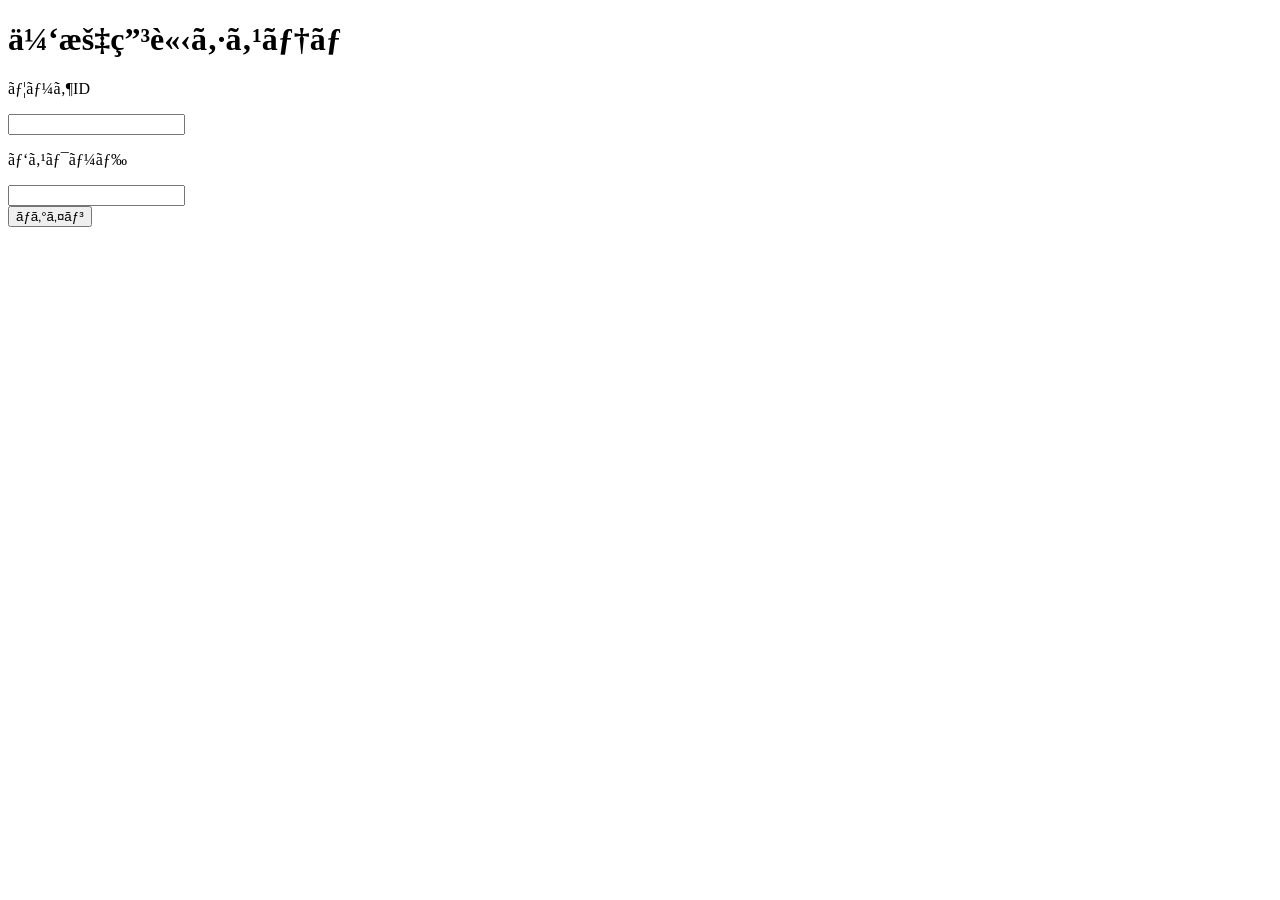
<file: src/main/resources/templates/index.html>
<!doctype html>
<html xmlns:th="http://www.thymeleaf.org">
  <head>
    <meta charset="" UTF-8 />
    <link rel="stylesheet" th:href="@{/css/style.css}" />
    <title>休暇申請システム</title>
  </head>
  <body>
    <h1>休暇申請システム</h1>
    <form method="post" action="/leave/login/">
      <div>
        <p>ユーザID</p>
        <input type="number" name="userId" />
      </div>
      <div>
        <p>パスワード</p>
        <input type="password" name="password" />
      </div>
      <div class="btn">
        <input type="submit" value="ログイン" />
      </div>
    </form>
  </body>
</html>
</file>
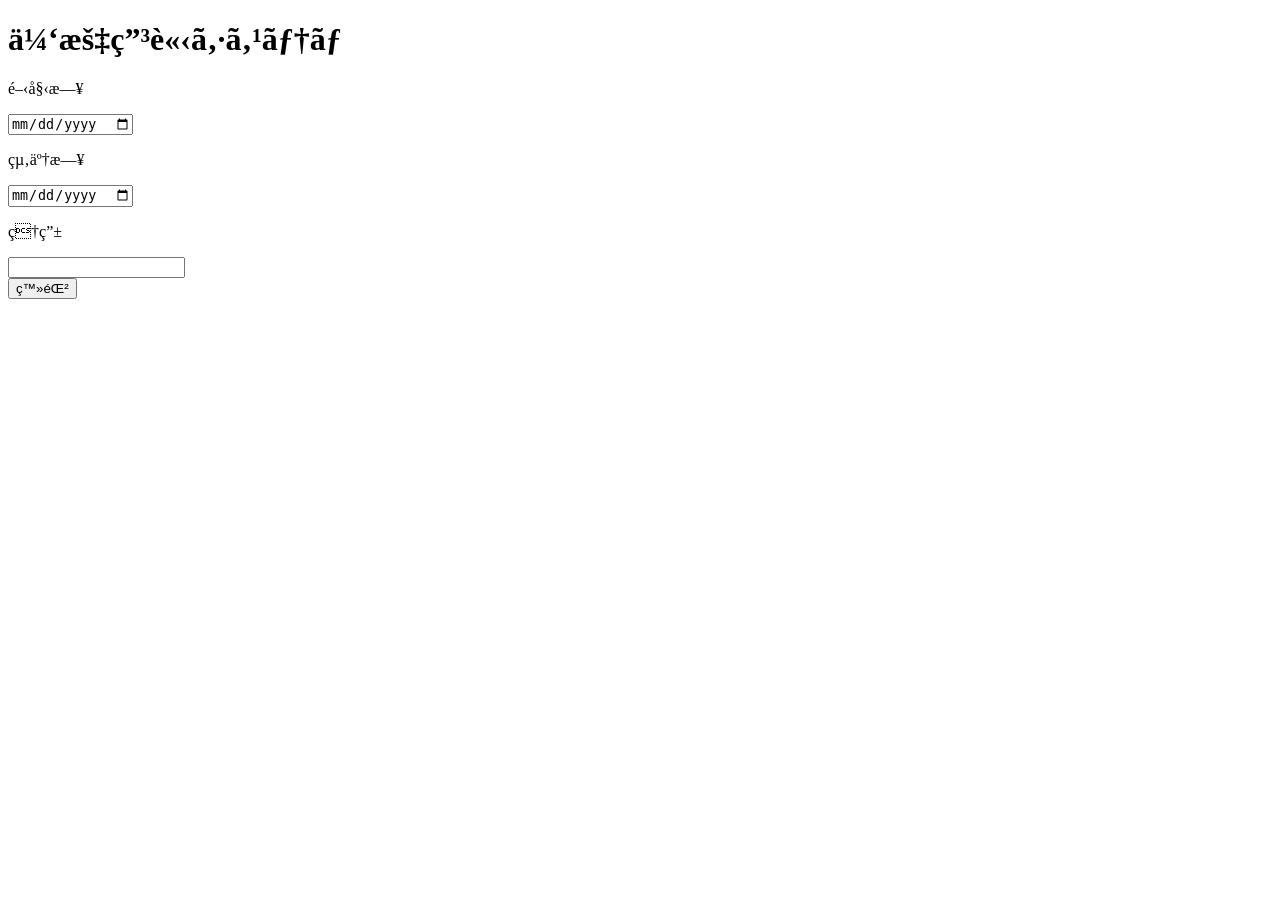
<file: src/main/resources/templates/register.html>
<!doctype html>
<html xmlns:th="http://www.thymeleaf.org">
  <head>
    <meta charset="" UTF-8 />
    <link rel="stylesheet" th:href="@{/css/style.css}" />
    <title>休暇申請システム</title>
  </head>
  <body>
    <h1>休暇申請システム</h1>
    <form method="post" action="/leave/register">
      <div class="dateRange">
        <div>
          <p>開始日</p>
          <input type="date" name="startDate" />
        </div>
        <div>
          <p>終了日</p>
          <input type="date" name="endDate" />
        </div>
      </div>
      <div>
        <p>理由</p>
        <input type="text" name="reason" />
      </div>
      <div class="btn">
        <input type="submit" value="登録" />
      </div>
    </form>
  </body>
</html>
</file>
